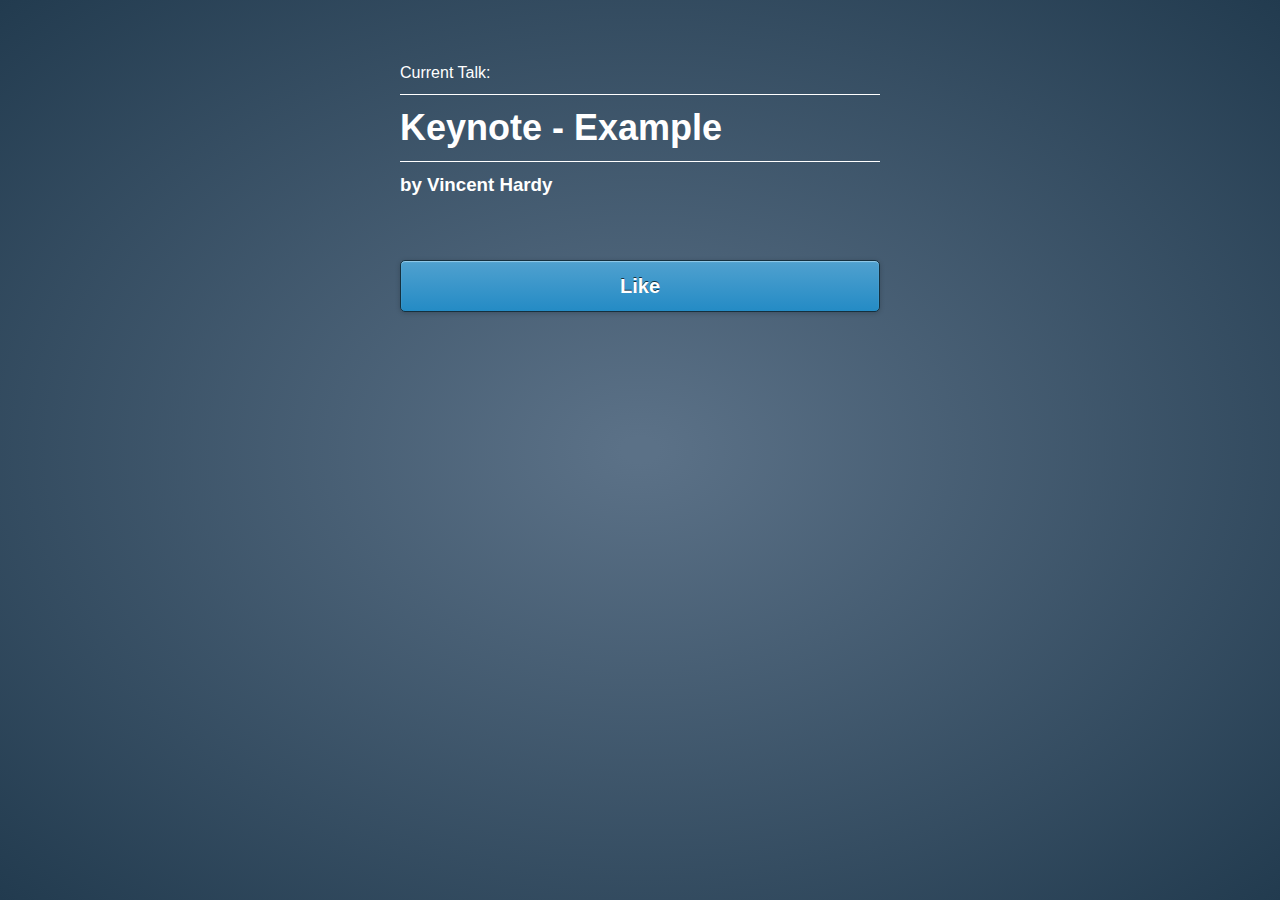
<file: reveal-feedback-app/index.html>
<!DOCTYPE html PUBLIC "-//W3C//DTD XHTML 1.0 Strict//EN" "http://www.w3.org/TR/xhtml1/DTD/xhtml1-strict.dtd">

<html xmlns="http://www.w3.org/1999/xhtml" xml:lang="en" lang="en-us">
<head>
   <meta http-equiv="content-type" content="text/html; charset=utf-8" />
   <meta name="viewport" content="user-scalable=no, initial-scale=1, maximum-scale=1, minimum-scale=1, width=device-width" />
   <title>Button</title>
   <link rel="stylesheet" href="master.css" type="text/css"/>
   <script src="jquery.js" type="text/javascript"></script>
   <script src="reveal-feedback-app.js" type="text/javascript"></script>
</head>
<body>
    <div id="wrap">
        <label>Current Talk:</label>
        <h1>Keynote - <span id="currentSlide">Example</span></h1>
        <h3>by Vincent Hardy</h3>
        <a href="#" class="button"><b>Like</b></a>
        <div class="message"></div>
    </div>
</body>
</html>
</file>
<file: reveal-feedback-app/master.css>
* {
    margin: 0;
    padding: 0;
    -webkit-touch-callout: none;
    -webkit-text-size-adjust: none;
}

html, body {
    height: 100%;
    color: #fff;
}

body {
    background: green;
    font-family: 'HelveticaNeue-Light',Helvetica,Arial,sans-serif;
    font-weight:300;    
    background: #5b7187;
    background: -moz-radial-gradient(center, ellipse cover,  #5b7187 2%, #223b4f 100%);
    background: -webkit-gradient(radial, center center, 0px, center center, 100%, color-stop(2%,#5b7187), color-stop(100%,#223b4f));
    background: -webkit-radial-gradient(center, ellipse cover,  #5b7187 2%,#223b4f 100%); 
    background: -o-radial-gradient(center, ellipse cover,  #5b7187 2%,#223b4f 100%);
    background: -ms-radial-gradient(center, ellipse cover,  #5b7187 2%,#223b4f 100%);
    background: radial-gradient(ellipse at center,  #5b7187 2%,#223b4f 100%);
    filter: progid:DXImageTransform.Microsoft.gradient( startColorstr='#5b7187', endColorstr='#223b4f',GradientType=1 );
}

b, strong {
    font-family: 'HelveticaNeue-Bold',Helvetica,Arial,sans-serif;
    font-weight: 700;
}

h1 {
    font-size: 36px;
    line-height: 42px;
    border-top: 1px solid #fff;
    border-bottom: 1px solid #fff;
    padding: 12px 0;
    margin: 12px 0;
}

#wrap {
    max-width: 480px;
    margin: 0 auto;
    padding: 64px 24px 24px;
    position: relative;
}

.button {
    background: -moz-linear-gradient(top, #50a1cf 0%, #248bc5 100%);
    background: -webkit-gradient(linear, left top, left bottom, color-stop(0%,#50a1cf), color-stop(100%,#248bc5));
    background: -webkit-linear-gradient(top, #50a1cf 0%,#248bc5 100%);
    background: -o-linear-gradient(top, #50a1cf 0%,#248bc5 100%);
    background: -ms-linear-gradient(top, #50a1cf 0%,#248bc5 100%);
    background: linear-gradient(to bottom, #50a1cf 0%,#248bc5 100%);
    background-color: #50a1cf;
    border: #15303e 1px solid;
    border-radius: 5px;
    -webkit-border-radius: 5px;
    -moz-border-radius: 5px;
    -o-border-radius: 5px;
    box-shadow: inset #95ccea 0 1px 1px, rgba(0,0,0,0.2) 0 1px 5px;
    -webkit-box-shadow: inset #95ccea 0 1px 1px, rgba(0,0,0,0.2) 0 1px 5px;
    -moz-box-shadow: inset #95ccea 0 1px 1px, rgba(0,0,0,0.2) 0 1px 5px;
    -o-box-shadow: inset #95ccea 0 1px 1px, rgba(0,0,0,0.2) 0 1px 5px;
    color: #fff;
    display: block;
    font-size: 20px;
    height: 50px;
    line-height: 50px;
    margin-top: 64px;
    text-align: center;
    text-decoration: none;
    text-shadow: #15303e 0 -1px 0;
    transition: box-shadow 0.25s;
    -webkit-transition: box-shadow 0.25s;
    -moz-transition: color 0.25s;
    -0-transition: color 0.25s;
}

.button:hover, button:active {
    box-shadow: inset #95ccea 0 1px 1px, rgba(0,0,0,0.2) 0 1px 5px, #a2deff 0 0 6px;
    -webkit-box-shadow: inset #95ccea 0 1px 1px, rgba(0,0,0,0.2) 0 1px 5px, #a2deff 0 0 6px;
    -moz-box-shadow: inset #95ccea 0 1px 1px, rgba(0,0,0,0.2) 0 1px 5px, #a2deff 0 0 6px;
    -o-box-shadow: inset #95ccea 0 1px 1px, rgba(0,0,0,0.2) 0 1px 5px, #a2deff 0 0 6px;
}

.message {
    position: absolute;
    top: -20px;
    left: 24px;
    right: 24px;
    text-align: center;
    padding: 8px;
    background: rgba(0,0,0,0.5);
    border-radius: 5px;
    box-shadow: rgba(0,0,0,0.2) 0 1px 5px;
    -webkit-border-radius: 5px;
    -moz-border-radius: 5px;
    -o-border-radius: 5px;
    opacity: 0;
    transition: all 0.5s;
    -webkit-transition: all 0.5s;
    -moz-transition: all 0.5s;
    -0-transition: all 0.5s;
}

.message.show {
    opacity: 1;
    top: 12px;
}
</file>
